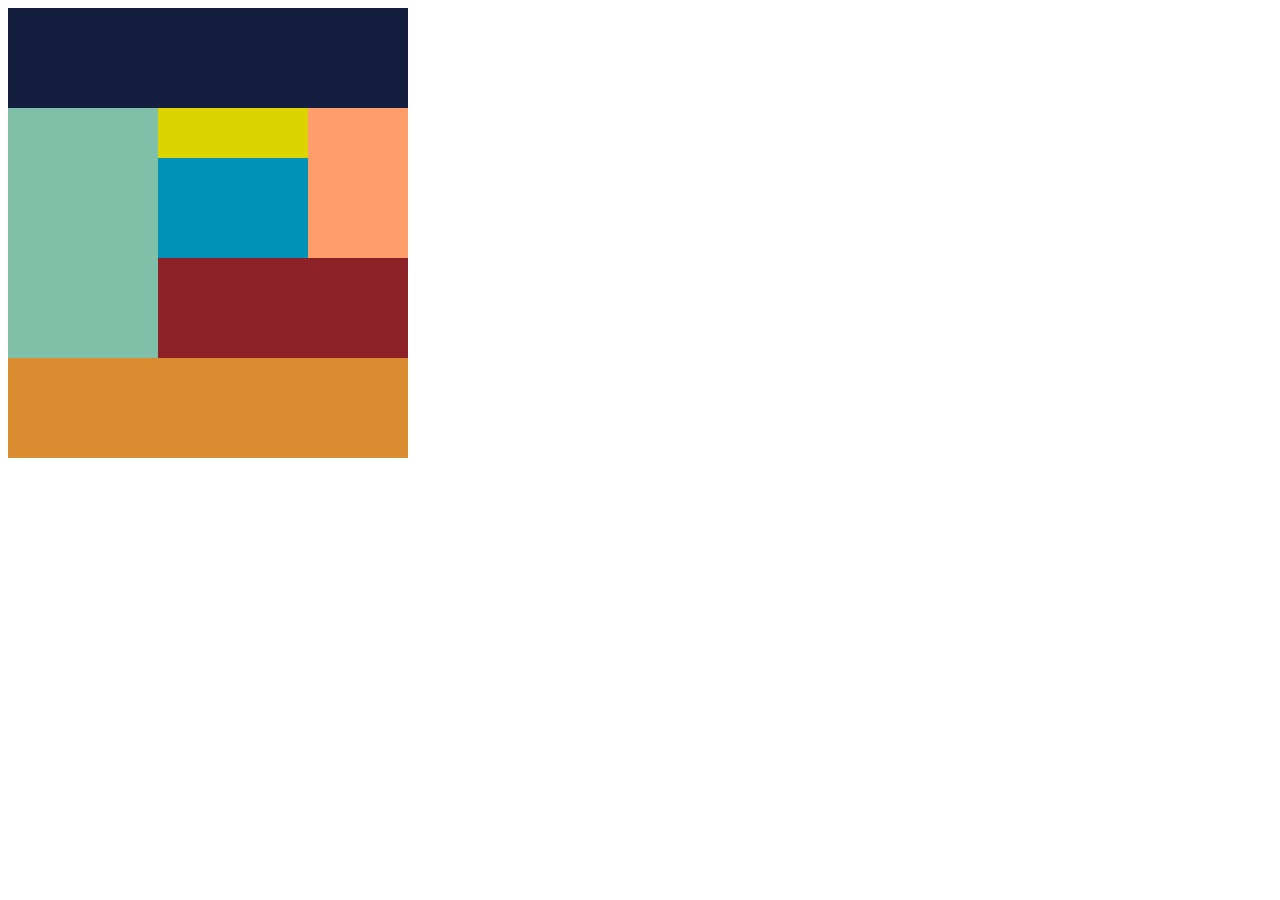
<file: 1-1/index.html>
<!DOCTYPE html>
<html lang="en">
<head>
    <meta charset="UTF-8">
    <meta http-equiv="X-UA-Compatible" content="IE=edge">
    <meta name="viewport" content="width=device-width, initial-scale=1.0">
    <title>Document</title>
    <link rel="stylesheet" href="css/style.css">
    <link rel="stylesheet" href="css/tabletStyle.css">
    <link rel="stylesheet" href="css/smartStyle.css">
</head>
<body>
    <div class ="header"></div>
    <div class ="main clearfix">
        <div class="green"></div>
        <div class="pink"></div>
        <div class="yellow"></div>      
        <div class="blue"></div>       
        <div class="red"></div>       
    </div>
    <div class ="footer"></div>    
</body>
</html>
</file>
<file: 1-1/css/style.css>
.clearfix::after{
    content: '';
    display: block;
    clear: both;
}

.header{
    width: 400px;
    height: 100px;
    background-color: #141f40;
}

 /* .main{
    width: 400px;
    height: 450px;
}  */

.green{
    width: 150px;
    height: 250px;
    background-color: #80bfa8;
    float: left;
}

.pink{
    width: 100px;
    height: 150px;
    background-color: #ff9e6b;
    float: left;
    margin-left: 150px;
}

.yellow{
    width: 150px;
    height: 50px;
    background-color: #dbd400;
    margin-left: 150px;
}

.blue{
    width: 150px;
    height: 100px;
    background-color: #0093b7;
    margin-left: 150px;
}

.red{
    width: 250px;
    height: 100px;
    background-color: #8c2227;
    margin-left: 150px;
}

.footer{
    width: 400px;
    height: 100px;
    background-color: #d98d30;
}
</file>
<file: 1-1/css/tabletStyle.css>
@media screen and (max-width :767px) {

    .header{
        width: 300px;
    }

    .green{
        width: 100px;       
    }
    
    .pink{
        width: 75px;
        margin-left: 125px;
    }
    
    .yellow{
        width: 125px;
        margin-left: 100px;
    }
    
    .blue{
        width: 125px;
        margin-left: 100px;
    }
    
    .red{
        width: 200px;
        margin-left: 100px;
    }
    
    .footer{
        width: 300px;
    }
}
</file>
<file: 1-1/css/smartStyle.css>
@media screen and (max-width :479px) {
    .header{
        width: 150px;
    }

    .green{
        width: 150px;    
        float: none;
        height: 100px;
    }
    
    .pink{
        width: 150px;
        float: none;
        margin-left: 0px;
        height: 100px;
    }
    
    .yellow{
        width: 150px;
        margin-left: 0px;
    }
    
    .blue{
        width: 150px;       
        margin-left: 0px;
    }
    
    .red{
        width: 150px;
        margin-left: 0px;
    }
    
    .footer{
        width: 150px;
    }
}
</file>
